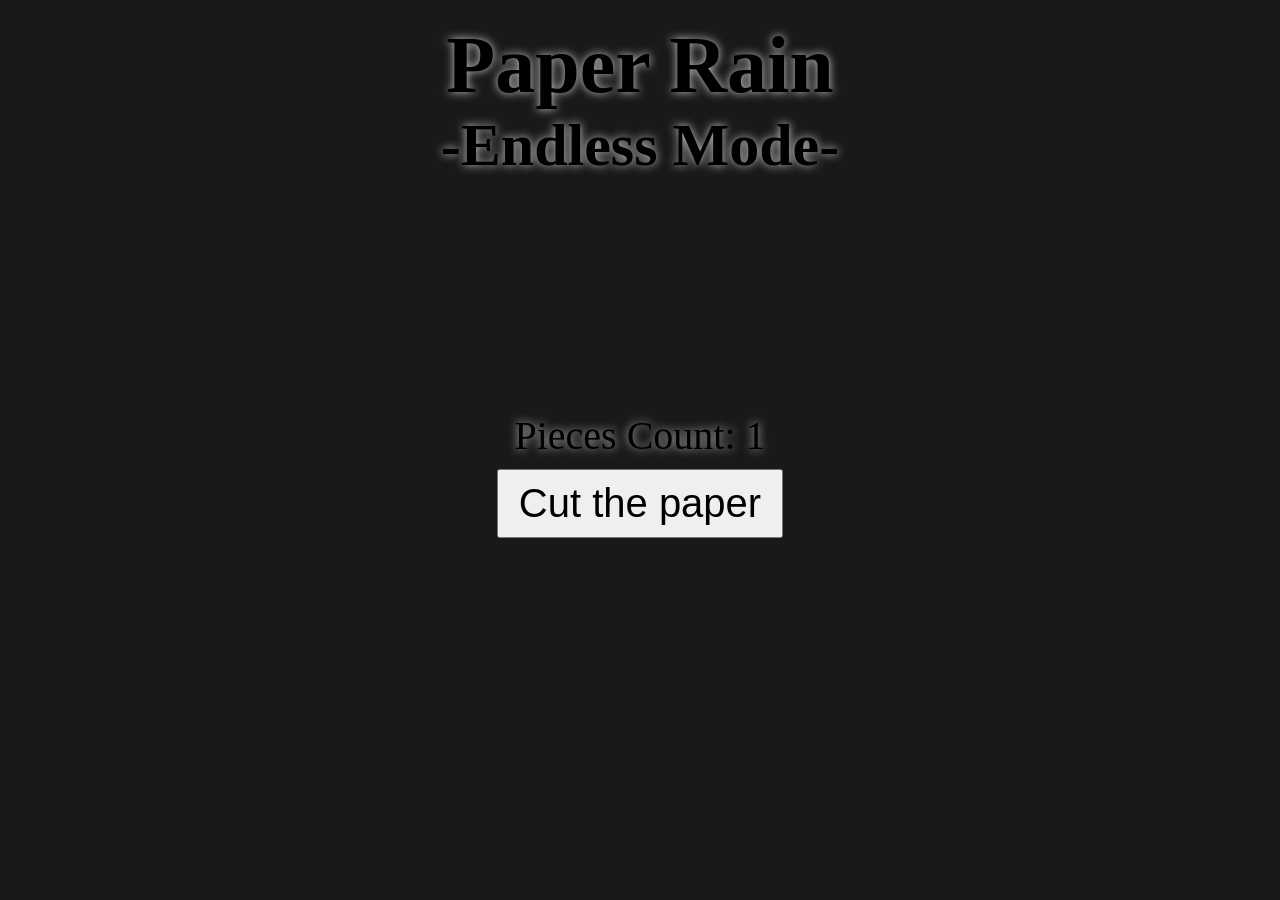
<file: endless.html>
<!DOCTYPE html>
<html lang="en">
<head>
    <meta charset="UTF-8">
    <meta name="viewport" content="width=device-width, initial-scale=1.0">
    <title>endless test</title>
     <link rel="stylesheet" href="endless.css">
</head>
<body>
    <main>

<!-- <video autoplay loop muted playsinline id="background-video">
  <source src="./assets/paper rain.mp4" type="video/mp4">
</video> -->
<div id="interface">
<h1> Paper Rain</h1>
<h2>-Endless Mode-</h2>

<div id="gameArea">
<div id="piecesCount">Pieces Count: 1</div>


<button id="Cut"> Cut the paper</button>

<div id="currentChallenge"></div>
</div>
</div>
<img src="./assets/cat.gif" id="visualCue" alt="visual cue for the challenge" style="display:none; width: 200px; height: 200px; z-index: 1000;">  

<script src="another_endless.js"></script>

</main>
</body>
</html>
</file>
<file: endless.css>
main{
    text-align: center;
    justify-content: center;
    margin: 0;
    font-size: 40px;
  padding: 0;
}
:root {
  
  --header-font-size: 50px;
}
html, body {
  margin: 0;
  padding: 0;
  min-height: 100vh;
  overflow: hidden; /* Prevent scrolling */
}
button {
  font-size: 40px;
  padding: 10px 20px;
  margin: 10px;
  cursor: pointer;
  width: max-content;
}
div#interface {
  display: flex;
  flex-direction: column;
  align-items: center;
  text-align: center;
  justify-content: flex-start;
  background-color: rgba(0, 0, 0, 0.9);
  text-decoration-color: rgb(20, 1, 87);
  margin: 0;
  font-size: 40px;
  text-shadow: 0 0 10px rgba(255, 255, 255, 0.788);
  width: 100%;
  height: 100vh;
  box-sizing: border-box;
  
}


#currentChallenge {
    min-height: 120px;
    margin-top: 20px;
    width:  80%;
    text-align: center;
    display: flex;
    justify-content: center;
    align-items: center;
}

video#background-video {
  position: fixed;
  top: 0;
  left: 0;
  width: 100%;
  height: 100%;
  object-fit: cover;
  z-index: -1; /* Ensure the video is behind other content */
}

@keyframes popIn {
    0% {
        transform: scale(0);
        opacity: 0;
    }
    80% {
        transform: scale(1.1); /* Slightly overshoot for a bouncy "pop" effect */
        opacity: 1;
    }
    100% {
        transform: scale(1);
    }
}

/* This class triggers the animation whenever it is applied */
.pop-effect {
    animation: popIn 0.3s ease-out forwards;
}
#interface h1 {
  margin-bottom: 0;
  margin-top: 20px;
}
#interface h2 {
  margin-top: 0;
  margin-bottom: 20px;
}

#gameArea {
    display: flex;
    flex-direction: column;
    align-items: center;
    justify-content: center;
    margin-top: auto;      /* Pushes this whole block down into the remaining center space */
    margin-bottom: auto;   /* Perfectly centers this block vertically */
    height: 400px;         /* 👈 Locks the height of the game zone so it NEVER expands or shifts */
    width: 100%;
}
</file>
